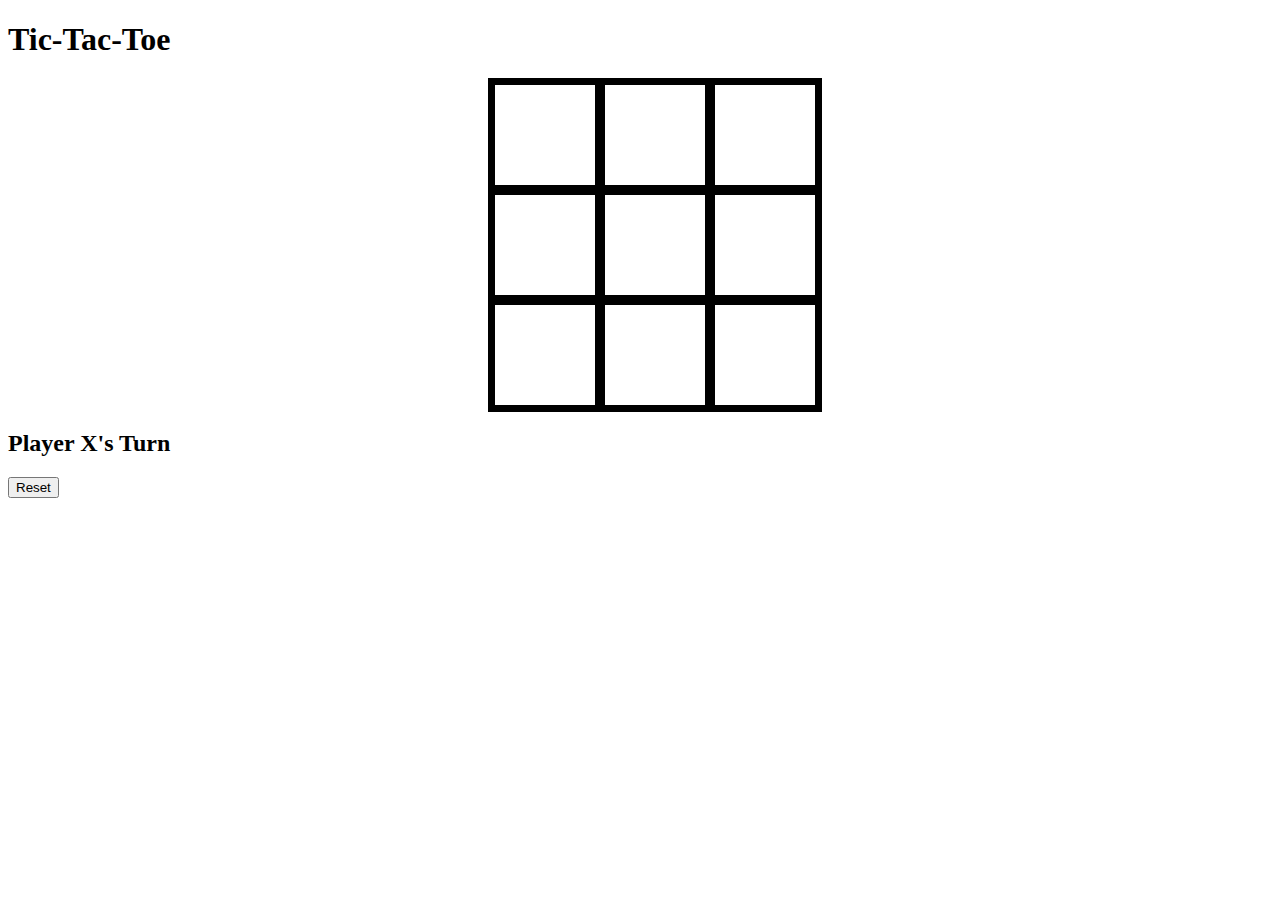
<file: index.html>
<!DOCTYPE html>
<html lang="en">
<head>
    <meta charset="UTF-8">
    <meta name="viewport" content="width=device-width, initial-scale=1.0">
    <link rel="stylesheet" href="style.css">
    <title>Tic-Tac-Toe</title>
</head>
<body>
    <div id="gameContainer">
        <h1>Tic-Tac-Toe</h1>

        <div id="gameGrid">
            <div cellIndex="0" class="cell" onclick="playerMove(0, 0, 0)"></div>
            <div cellIndex="1" class="cell" onclick="playerMove(0, 1, 1)"></div>
            <div cellIndex="2" class="cell" onclick="playerMove(0, 2, 2)"></div>
            <div cellIndex="3" class="cell" onclick="playerMove(1, 0, 3)"></div>
            <div cellIndex="4" class="cell" onclick="playerMove(1, 1, 4)"></div>
            <div cellIndex="5" class="cell" onclick="playerMove(1, 2, 5)"></div>
            <div cellIndex="6" class="cell" onclick="playerMove(2, 0, 6)"></div>
            <div cellIndex="7" class="cell" onclick="playerMove(2, 1, 7)"></div>
            <div cellIndex="8" class="cell" onclick="playerMove(2, 2, 8)"></div>
        </div>
        <h2 id="gameStatus">Player X's Turn</h2>
        <button id="resetButton" onClick="reloadPage()">Reset</button>
    </div>
    <script src="script.js"></script>
</body>
</html>
</file>
<file: style.css>
.cell {
    width: 100px;
    height: 100px;
    border: 5px solid black;
    box-shadow: 0 0 0 2px;
    line-height: 75px;
    
}

#gameGrid {
    display: grid;
    grid-template-columns: repeat(3, 1fr);
    width: 300px;
    margin: auto;
}
</file>
